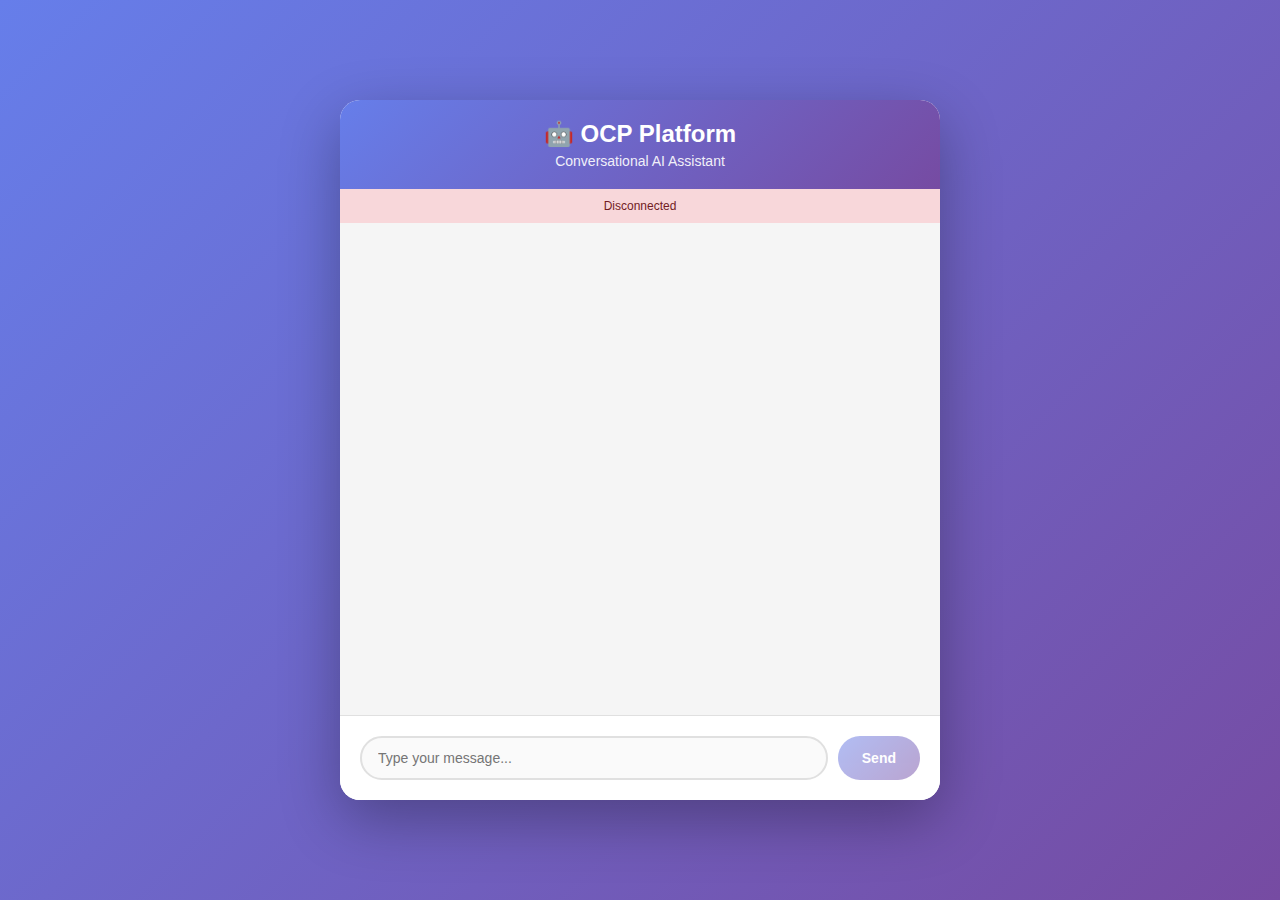
<file: frontend/chat-widget/index.html>
<!DOCTYPE html>
<html lang="en">
<head>
    <meta charset="UTF-8">
    <meta name="viewport" content="width=device-width, initial-scale=1.0">
    <title>OCP Platform - Chat Widget</title>
    <style>
        * {
            margin: 0;
            padding: 0;
            box-sizing: border-box;
        }

        body {
            font-family: -apple-system, BlinkMacSystemFont, 'Segoe UI', Roboto, Oxygen, Ubuntu, Cantarell, sans-serif;
            background: linear-gradient(135deg, #667eea 0%, #764ba2 100%);
            height: 100vh;
            display: flex;
            align-items: center;
            justify-content: center;
        }

        .chat-container {
            width: 90%;
            max-width: 600px;
            height: 700px;
            background: white;
            border-radius: 20px;
            box-shadow: 0 20px 60px rgba(0,0,0,0.3);
            display: flex;
            flex-direction: column;
            overflow: hidden;
        }

        .chat-header {
            background: linear-gradient(135deg, #667eea 0%, #764ba2 100%);
            color: white;
            padding: 20px;
            text-align: center;
        }

        .chat-header h1 {
            font-size: 24px;
            margin-bottom: 5px;
        }

        .chat-header .status {
            font-size: 14px;
            opacity: 0.9;
        }

        .chat-messages {
            flex: 1;
            padding: 20px;
            overflow-y: auto;
            background: #f5f5f5;
        }

        .message {
            margin-bottom: 15px;
            display: flex;
            animation: fadeIn 0.3s;
        }

        @keyframes fadeIn {
            from { opacity: 0; transform: translateY(10px); }
            to { opacity: 1; transform: translateY(0); }
        }

        .message.bot {
            justify-content: flex-start;
        }

        .message.user {
            justify-content: flex-end;
        }

        .message-bubble {
            max-width: 70%;
            padding: 12px 16px;
            border-radius: 18px;
            word-wrap: break-word;
        }

        .message.bot .message-bubble {
            background: white;
            color: #333;
            box-shadow: 0 2px 5px rgba(0,0,0,0.1);
        }

        .message.user .message-bubble {
            background: linear-gradient(135deg, #667eea 0%, #764ba2 100%);
            color: white;
        }

        .message-meta {
            font-size: 11px;
            margin-top: 5px;
            opacity: 0.7;
        }

        .typing-indicator {
            display: none;
            padding: 10px;
            color: #666;
            font-style: italic;
        }

        .typing-indicator.active {
            display: block;
        }

        .chat-input-container {
            padding: 20px;
            background: white;
            border-top: 1px solid #e0e0e0;
        }

        .chat-input-wrapper {
            display: flex;
            gap: 10px;
        }

        #messageInput {
            flex: 1;
            padding: 12px 16px;
            border: 2px solid #e0e0e0;
            border-radius: 25px;
            font-size: 14px;
            outline: none;
            transition: border-color 0.3s;
        }

        #messageInput:focus {
            border-color: #667eea;
        }

        #sendButton {
            padding: 12px 24px;
            background: linear-gradient(135deg, #667eea 0%, #764ba2 100%);
            color: white;
            border: none;
            border-radius: 25px;
            font-size: 14px;
            font-weight: 600;
            cursor: pointer;
            transition: transform 0.2s;
        }

        #sendButton:hover {
            transform: scale(1.05);
        }

        #sendButton:disabled {
            opacity: 0.5;
            cursor: not-allowed;
            transform: none;
        }

        .connection-status {
            padding: 10px;
            text-align: center;
            font-size: 12px;
            background: #f0f0f0;
        }

        .connection-status.connected {
            background: #d4edda;
            color: #155724;
        }

        .connection-status.disconnected {
            background: #f8d7da;
            color: #721c24;
        }

        .connection-status.connecting {
            background: #fff3cd;
            color: #856404;
        }
    </style>
</head>
<body>
    <div class="chat-container">
        <div class="chat-header">
            <h1>🤖 OCP Platform</h1>
            <div class="status">Conversational AI Assistant</div>
        </div>

        <div id="connectionStatus" class="connection-status connecting">
            Connecting...
        </div>

        <div id="chatMessages" class="chat-messages">
            <!-- Messages will appear here -->
        </div>

        <div id="typingIndicator" class="typing-indicator">
            Bot is typing...
        </div>

        <div class="chat-input-container">
            <div class="chat-input-wrapper">
                <input
                    type="text"
                    id="messageInput"
                    placeholder="Type your message..."
                    disabled
                    autocomplete="off"
                />
                <button id="sendButton" disabled>Send</button>
            </div>
        </div>
    </div>

    <script>
        class ChatWidget {
            constructor() {
                this.ws = null;
                this.sessionId = null;
                this.isConnected = false;

                // DOM elements
                this.messagesContainer = document.getElementById('chatMessages');
                this.messageInput = document.getElementById('messageInput');
                this.sendButton = document.getElementById('sendButton');
                this.typingIndicator = document.getElementById('typingIndicator');
                this.connectionStatus = document.getElementById('connectionStatus');

                // WebSocket URL - dynamically detect based on current host
                const protocol = window.location.protocol === 'https:' ? 'wss:' : 'ws:';
                this.wsUrl = `${protocol}//${window.location.host}/ws`;

                // Initialize
                this.init();
            }

            init() {
                // Connect to WebSocket
                this.connect();

                // Event listeners
                this.sendButton.addEventListener('click', () => this.sendMessage());
                this.messageInput.addEventListener('keypress', (e) => {
                    if (e.key === 'Enter' && !e.shiftKey) {
                        e.preventDefault();
                        this.sendMessage();
                    }
                });
            }

            connect() {
                this.updateConnectionStatus('connecting', 'Connecting...');

                try {
                    this.ws = new WebSocket(this.wsUrl);

                    this.ws.onopen = () => {
                        console.log('WebSocket connected');
                        this.isConnected = true;
                        this.updateConnectionStatus('connected', 'Connected');
                        this.messageInput.disabled = false;
                        this.sendButton.disabled = false;
                        this.messageInput.focus();
                    };

                    this.ws.onmessage = (event) => {
                        const data = JSON.parse(event.data);
                        this.handleMessage(data);
                    };

                    this.ws.onerror = (error) => {
                        console.error('WebSocket error:', error);
                        this.updateConnectionStatus('disconnected', 'Connection error');
                    };

                    this.ws.onclose = () => {
                        console.log('WebSocket disconnected');
                        this.isConnected = false;
                        this.updateConnectionStatus('disconnected', 'Disconnected');
                        this.messageInput.disabled = true;
                        this.sendButton.disabled = true;

                        // Attempt to reconnect after 3 seconds
                        setTimeout(() => {
                            if (!this.isConnected) {
                                this.connect();
                            }
                        }, 3000);
                    };

                } catch (error) {
                    console.error('Failed to connect:', error);
                    this.updateConnectionStatus('disconnected', 'Failed to connect');
                }
            }

            handleMessage(data) {
                console.log('Received:', data);

                switch (data.type) {
                    case 'session_created':
                        this.sessionId = data.session_id;
                        this.addSystemMessage(data.message || 'Session started');
                        break;

                    case 'message':
                        this.hideTyping();
                        this.addBotMessage(data.text, data);
                        break;

                    case 'typing':
                        if (data.is_typing) {
                            this.showTyping();
                        } else {
                            this.hideTyping();
                        }
                        break;

                    case 'conversation_ended':
                        this.addSystemMessage(data.message || 'Conversation ended');
                        this.messageInput.disabled = true;
                        this.sendButton.disabled = true;
                        break;

                    case 'error':
                        this.hideTyping();
                        this.addSystemMessage('Error: ' + data.message);
                        break;

                    case 'pong':
                        // Keep-alive response
                        break;

                    default:
                        console.log('Unknown message type:', data.type);
                }
            }

            sendMessage() {
                const text = this.messageInput.value.trim();

                if (!text || !this.isConnected) {
                    return;
                }

                // Add user message to UI
                this.addUserMessage(text);

                // Send to server
                this.ws.send(JSON.stringify({
                    type: 'message',
                    text: text
                }));

                // Clear input
                this.messageInput.value = '';
                this.messageInput.focus();
            }

            addUserMessage(text) {
                const messageDiv = document.createElement('div');
                messageDiv.className = 'message user';
                messageDiv.innerHTML = `
                    <div class="message-bubble">
                        ${this.escapeHtml(text)}
                    </div>
                `;
                this.messagesContainer.appendChild(messageDiv);
                this.scrollToBottom();
            }

            addBotMessage(text, metadata = {}) {
                const messageDiv = document.createElement('div');
                messageDiv.className = 'message bot';

                let metaHtml = '';
                if (metadata.intent && metadata.confidence) {
                    metaHtml = `<div class="message-meta">Intent: ${metadata.intent} (${(metadata.confidence * 100).toFixed(0)}%)</div>`;
                }

                messageDiv.innerHTML = `
                    <div class="message-bubble">
                        ${this.escapeHtml(text)}
                        ${metaHtml}
                    </div>
                `;
                this.messagesContainer.appendChild(messageDiv);
                this.scrollToBottom();
            }

            addSystemMessage(text) {
                const messageDiv = document.createElement('div');
                messageDiv.className = 'message bot';
                messageDiv.innerHTML = `
                    <div class="message-bubble" style="background: #f0f0f0; color: #666; font-style: italic;">
                        ${this.escapeHtml(text)}
                    </div>
                `;
                this.messagesContainer.appendChild(messageDiv);
                this.scrollToBottom();
            }

            showTyping() {
                this.typingIndicator.classList.add('active');
                this.scrollToBottom();
            }

            hideTyping() {
                this.typingIndicator.classList.remove('active');
            }

            updateConnectionStatus(status, message) {
                this.connectionStatus.className = `connection-status ${status}`;
                this.connectionStatus.textContent = message;
            }

            scrollToBottom() {
                this.messagesContainer.scrollTop = this.messagesContainer.scrollHeight;
            }

            escapeHtml(text) {
                const div = document.createElement('div');
                div.textContent = text;
                return div.innerHTML;
            }
        }

        // Initialize chat widget when page loads
        document.addEventListener('DOMContentLoaded', () => {
            new ChatWidget();
        });
    </script>
</body>
</html>
</file>
